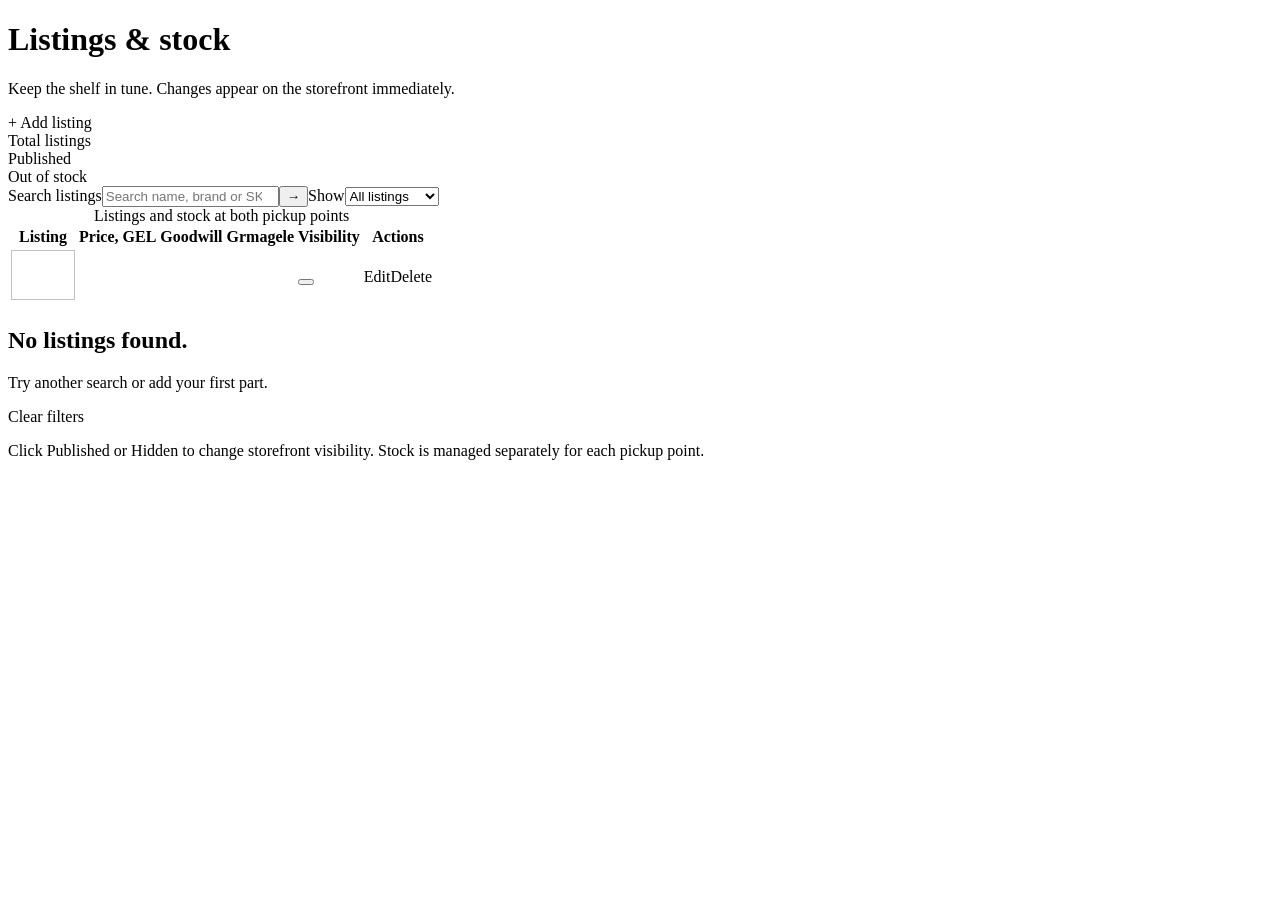
<file: src/main/resources/templates/admin/index.html>
<!doctype html>
<html lang="en" xmlns:th="http://www.thymeleaf.org">
  <head th:replace="~{fragments :: head('Manage listings')}"></head>
  <body class="admin-body">
    <div class="admin-shell">
      <aside th:replace="~{fragments :: adminNav}"></aside>
      <main id="main" class="admin-main">
        <div class="admin-title">
          <div>
            <h1>Listings &amp; stock</h1>
            <p>
              Keep the shelf in tune. Changes appear on the storefront
              immediately.
            </p>
          </div>
          <a class="button" th:href="@{/admin/listings/new}">+ Add listing</a>
        </div>
        <div th:replace="~{fragments :: flash}"></div>
        <div class="admin-stats">
          <div>
            <span>Total listings</span><strong th:text="${total}"></strong>
          </div>
          <div>
            <span>Published</span><strong th:text="${visibleCount}"></strong>
          </div>
          <div>
            <span>Out of stock</span><strong th:text="${soldOutCount}"></strong>
          </div>
        </div>
        <form th:action="@{/admin}" method="get" class="admin-toolbar">
          <label class="search-field"
            ><span class="sr-only">Search listings</span
            ><input
              type="search"
              name="q"
              th:value="${q}"
              placeholder="Search name, brand or SKU"
            /><button type="submit" aria-label="Search">→</button></label
          ><label class="sort-field"
            >Show<select name="state" data-auto-submit>
              <option value="all" th:selected="${state == 'all'}">
                All listings
              </option>
              <option value="published" th:selected="${state == 'published'}">
                Published
              </option>
              <option value="hidden" th:selected="${state == 'hidden'}">
                Hidden
              </option>
              <option
                value="out-of-stock"
                th:selected="${state == 'out-of-stock'}"
              >
                Out of stock
              </option>
            </select></label
          ><span th:text="${products.size()} + ' listings'"></span
          ><noscript><button type="submit">Filter</button></noscript>
        </form>
        <div class="table-scroll admin-table-wrap">
          <table class="admin-table">
            <caption class="sr-only">
              Listings and stock at both pickup points
            </caption>
            <thead>
              <tr>
                <th>Listing</th>
                <th class="num">Price, GEL</th>
                <th class="num">Goodwill</th>
                <th class="num">Grmagele</th>
                <th>Visibility</th>
                <th><span class="sr-only">Actions</span></th>
              </tr>
            </thead>
            <tbody>
              <tr th:each="product : ${products}">
                <td>
                  <div class="table-product">
                    <img
                      th:src="${product.imagePath}"
                      th:alt="${product.title}"
                      width="64"
                      height="50"
                      loading="lazy"
                    />
                    <div>
                      <a
                        th:href="@{/admin/listings/{id}/edit(id=${product.id})}"
                        th:text="${product.title}"
                      ></a
                      ><span
                        th:text="${product.sku} + ' · ' + ${product.fitmentSummary()}"
                      ></span>
                    </div>
                  </div>
                </td>
                <td
                  class="num"
                  th:text="${#numbers.formatDecimal(product.price(),1,'COMMA',2,'POINT')}"
                ></td>
                <td class="num" th:text="${product.stockGoodwill}"></td>
                <td class="num" th:text="${product.stockGrmagele}"></td>
                <td>
                  <form
                    th:action="@{/admin/listings/{id}/visibility(id=${product.id})}"
                    method="post"
                  >
                    <button
                      type="submit"
                      class="visibility-button"
                      th:classappend="${!product.published} ? 'hidden-state'"
                      th:text="${product.published ? 'Published' : 'Hidden'}"
                      th:attr="aria-label=${(product.published ? 'Hide ' : 'Publish ') + product.title}"
                    ></button>
                  </form>
                </td>
                <td class="row-actions">
                  <a th:href="@{/admin/listings/{id}/edit(id=${product.id})}"
                    >Edit</a
                  ><a
                    class="delete-link"
                    th:href="@{/admin/listings/{id}/delete(id=${product.id})}"
                    th:attr="aria-label=${'Delete ' + product.title}"
                    >Delete</a
                  >
                </td>
              </tr>
            </tbody>
          </table>
          <div class="empty-state" th:if="${products.isEmpty()}">
            <h2>No listings found.</h2>
            <p>Try another search or add your first part.</p>
            <a class="text-link" th:href="@{/admin}">Clear filters</a>
          </div>
        </div>
        <p class="small-note">
          Click Published or Hidden to change storefront visibility. Stock is
          managed separately for each pickup point.
        </p>
      </main>
    </div>
  </body>
</html>
</file>
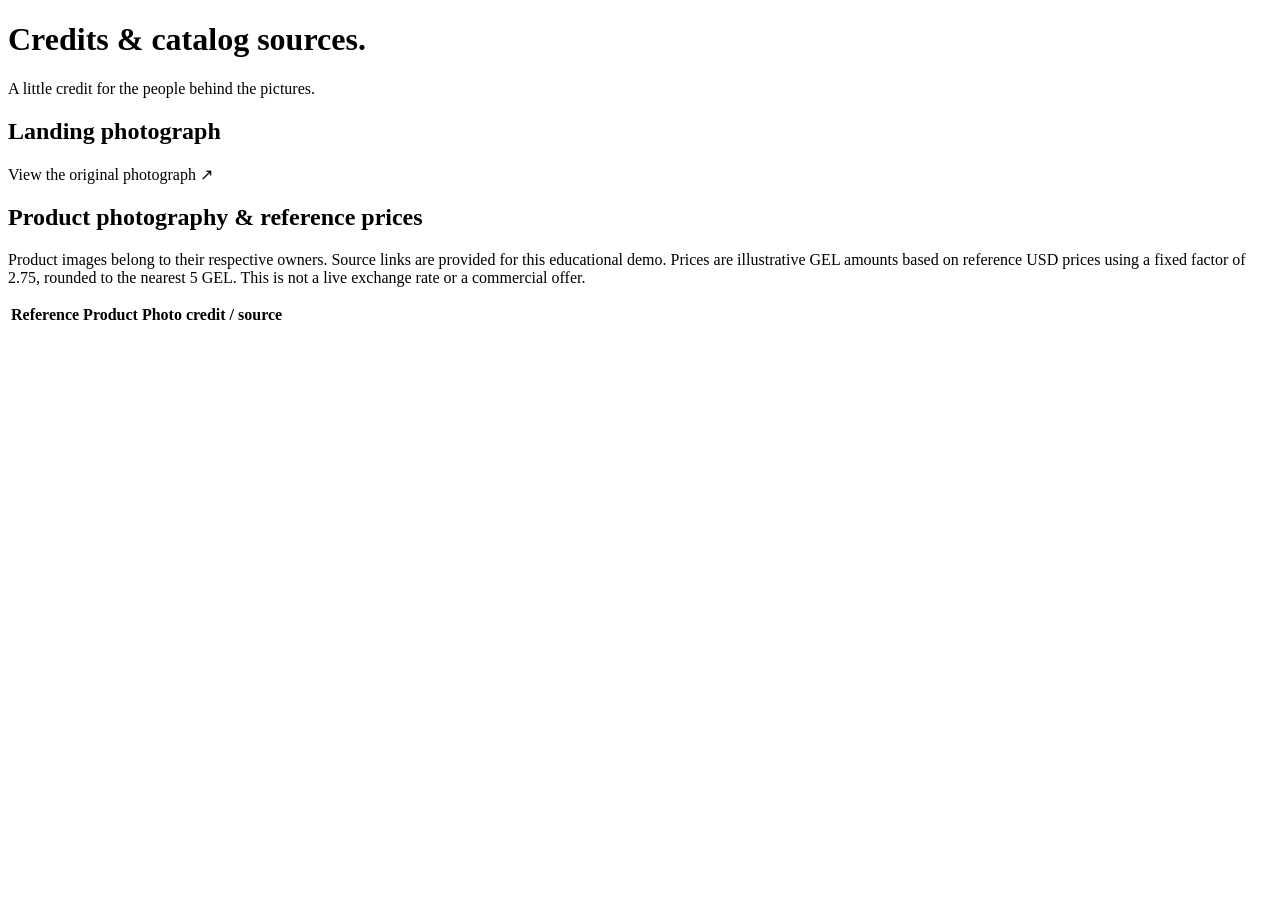
<file: src/main/resources/templates/credits.html>
<!doctype html>
<html lang="en" xmlns:th="http://www.thymeleaf.org">
  <head th:replace="~{fragments :: head('Photo credits & sources')}"></head>
  <body>
    <header th:replace="~{fragments :: header}"></header>
    <main id="main" class="container credits-page">
      <div class="page-heading">
        <h1>Credits &amp; catalog sources.</h1>
        <p>A little credit for the people behind the pictures.</p>
      </div>
      <h2>Landing photograph</h2>
      <p th:text="${heroCredit}"></p>
      <a
        class="text-link"
        th:if="${heroSource != ''}"
        th:href="${heroSource}"
        target="_blank"
        rel="noopener noreferrer"
        >View the original photograph ↗</a
      >
      <h2>Product photography &amp; reference prices</h2>
      <p>
        Product images belong to their respective owners. Source links are
        provided for this educational demo. Prices are illustrative GEL amounts
        based on reference USD prices using a fixed factor of 2.75, rounded to
        the nearest 5 GEL. This is not a live exchange rate or a commercial
        offer.
      </p>
      <div class="table-scroll">
        <table>
          <thead>
            <tr>
              <th>Reference</th>
              <th>Product</th>
              <th>Photo credit / source</th>
            </tr>
          </thead>
          <tbody>
            <tr th:each="product : ${products}">
              <td th:text="${product.sku}"></td>
              <td th:text="${product.title}"></td>
              <td>
                <a
                  th:if="${product.sourceUrl != ''}"
                  th:href="${product.sourceUrl}"
                  th:text="${product.imageCredit != '' ? product.imageCredit : 'Original source'}"
                  target="_blank"
                  rel="noopener noreferrer"
                ></a
                ><span
                  th:if="${product.sourceUrl == ''}"
                  th:text="${product.imageCredit}"
                ></span>
              </td>
            </tr>
          </tbody>
        </table>
      </div>
    </main>
    <footer th:replace="~{fragments :: footer}"></footer>
  </body>
</html>
</file>
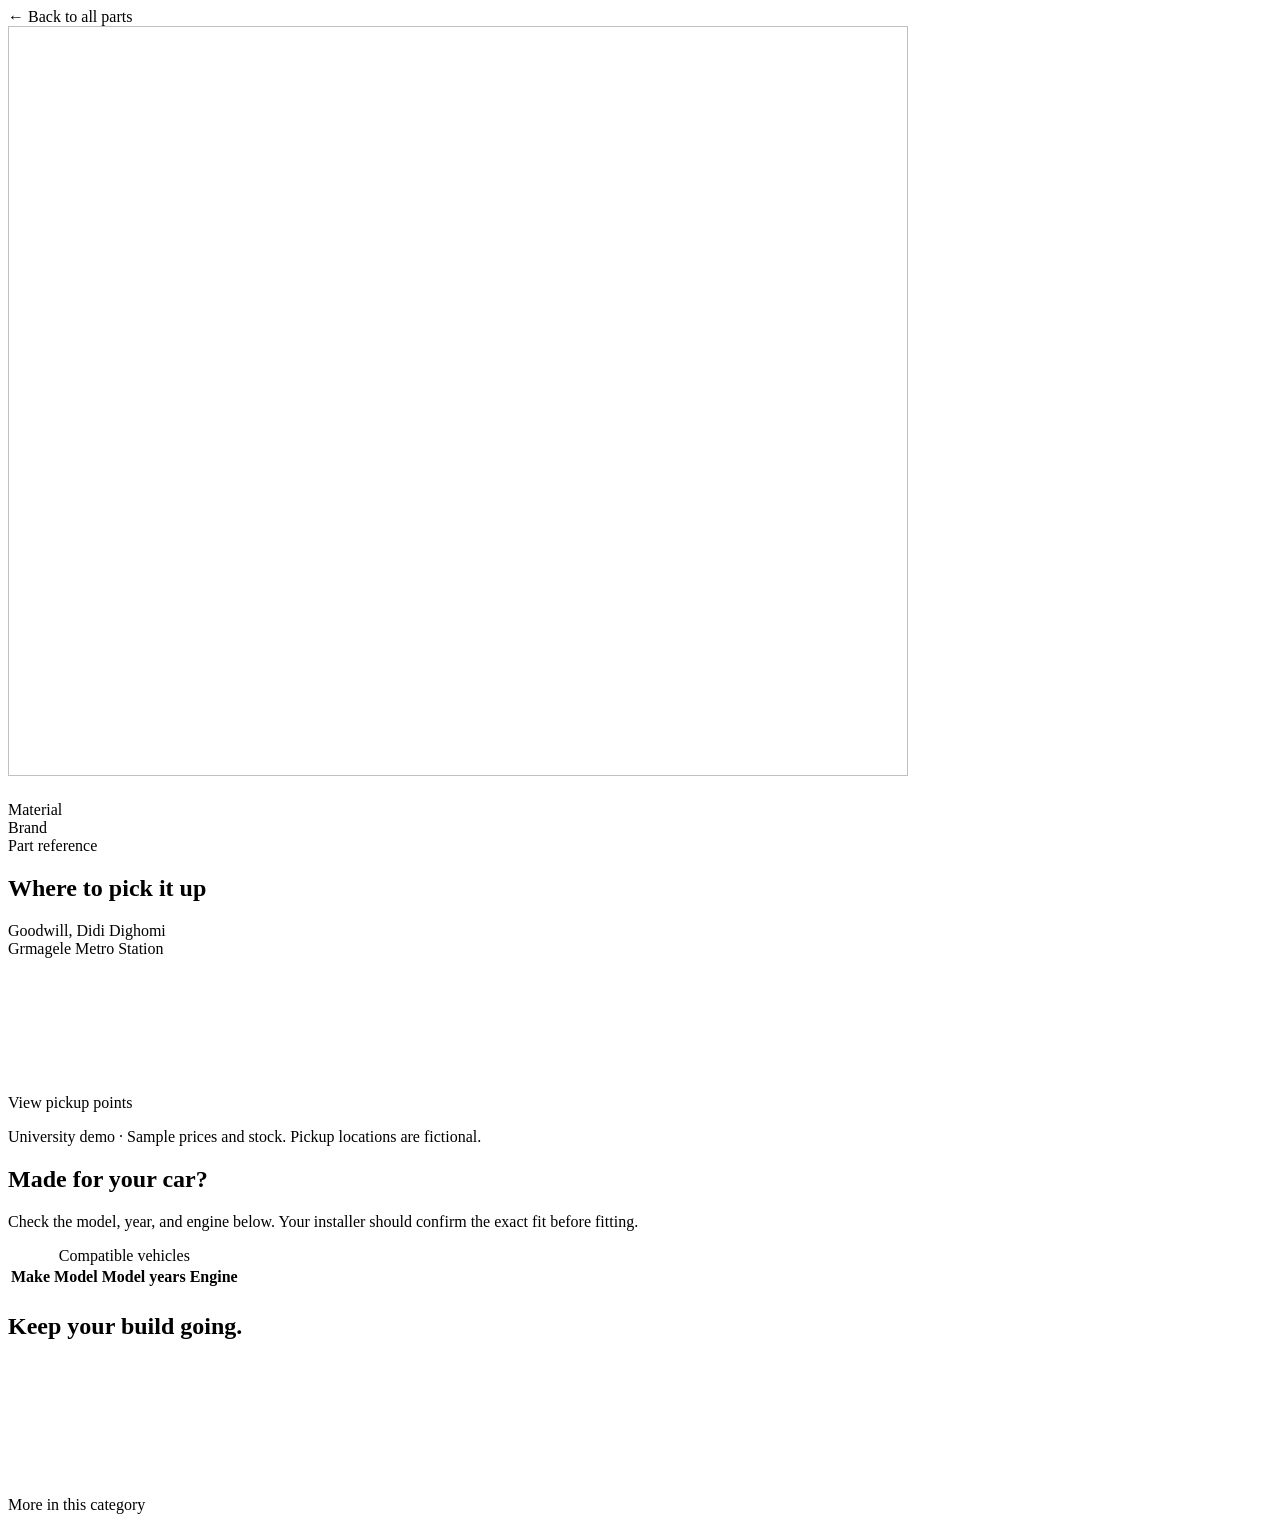
<file: src/main/resources/templates/detail.html>
<!doctype html>
<html lang="en" xmlns:th="http://www.thymeleaf.org">
  <head th:replace="~{fragments :: head(${product.title})}"></head>
  <body>
    <header th:replace="~{fragments :: header}"></header>
    <main id="main" class="container detail-page">
      <a class="back-link" th:href="@{/listings}">← Back to all parts</a>
      <div class="detail-grid">
        <div class="detail-image">
          <img
            th:src="${product.imagePath}"
            th:alt="${product.title}"
            width="900"
            height="750"
          />
        </div>
        <div class="detail-copy">
          <p
            class="detail-category"
            th:text="${product.brand} + ' / ' + ${product.category}"
          ></p>
          <h1 th:text="${product.title}"></h1>
          <div class="detail-price">
            <strong th:text="${product.formattedPrice()}"></strong
            ><span
              class="availability"
              th:classappend="${!product.available()} ? 'unavailable'"
              th:text="${product.available() ? 'In stock' : 'Out of stock'}"
            ></span>
          </div>
          <p class="description" th:text="${product.description}"></p>
          <dl class="spec-list">
            <div>
              <dt>Material</dt>
              <dd th:text="${product.material}"></dd>
            </div>
            <div>
              <dt>Brand</dt>
              <dd th:text="${product.brand}"></dd>
            </div>
            <div>
              <dt>Part reference</dt>
              <dd th:text="${product.sku}"></dd>
            </div>
          </dl>
          <section class="stock-panel">
            <h2>Where to pick it up</h2>
            <div>
              <span>Goodwill, Didi Dighomi</span
              ><span
                class="stock-count"
                th:classappend="${product.stockGoodwill == 0} ? 'zero'"
                th:text="${product.stockGoodwill > 0 ? product.stockGoodwill + ' available' : 'Out of stock'}"
              ></span>
            </div>
            <div>
              <span>Grmagele Metro Station</span
              ><span
                class="stock-count"
                th:classappend="${product.stockGrmagele == 0} ? 'zero'"
                th:text="${product.stockGrmagele > 0 ? product.stockGrmagele + ' available' : 'Out of stock'}"
              ></span>
            </div>
            <a class="button" th:href="@{/locations}"
              >View pickup points <svg class="icon"><use href="#pin" /></svg
            ></a>
          </section>
          <p class="small-note">
            University demo · Sample prices and stock. Pickup locations are
            fictional.
          </p>
        </div>
      </div>
      <section class="compatibility-section">
        <div>
          <h2>Made for your car?</h2>
          <p>
            Check the model, year, and engine below. Your installer should
            confirm the exact fit before fitting.
          </p>
        </div>
        <div class="table-scroll">
          <table>
            <caption class="sr-only">
              Compatible vehicles
            </caption>
            <thead>
              <tr>
                <th>Make</th>
                <th>Model</th>
                <th>Model years</th>
                <th>Engine</th>
              </tr>
            </thead>
            <tbody>
              <tr th:each="fit : ${product.fitments}">
                <td th:text="${fit.make}"></td>
                <td th:text="${fit.model}"></td>
                <td th:text="${fit.years()}"></td>
                <td th:text="${fit.engine}"></td>
              </tr>
            </tbody>
          </table>
        </div>
      </section>
      <section th:if="${!related.isEmpty()}" class="related-section">
        <div class="section-heading">
          <h2>Keep your build going.</h2>
          <a
            class="text-link"
            th:href="@{/listings(category=${product.category})}"
            >More in this category <svg class="icon"><use href="#arrow" /></svg
          ></a>
        </div>
        <div class="product-grid related-grid">
          <th:block th:each="part : ${related}"
            ><article
              th:replace="~{fragments :: productCard(${part})}"
            ></article
          ></th:block>
        </div>
      </section>
    </main>
    <footer th:replace="~{fragments :: footer}"></footer>
  </body>
</html>
</file>
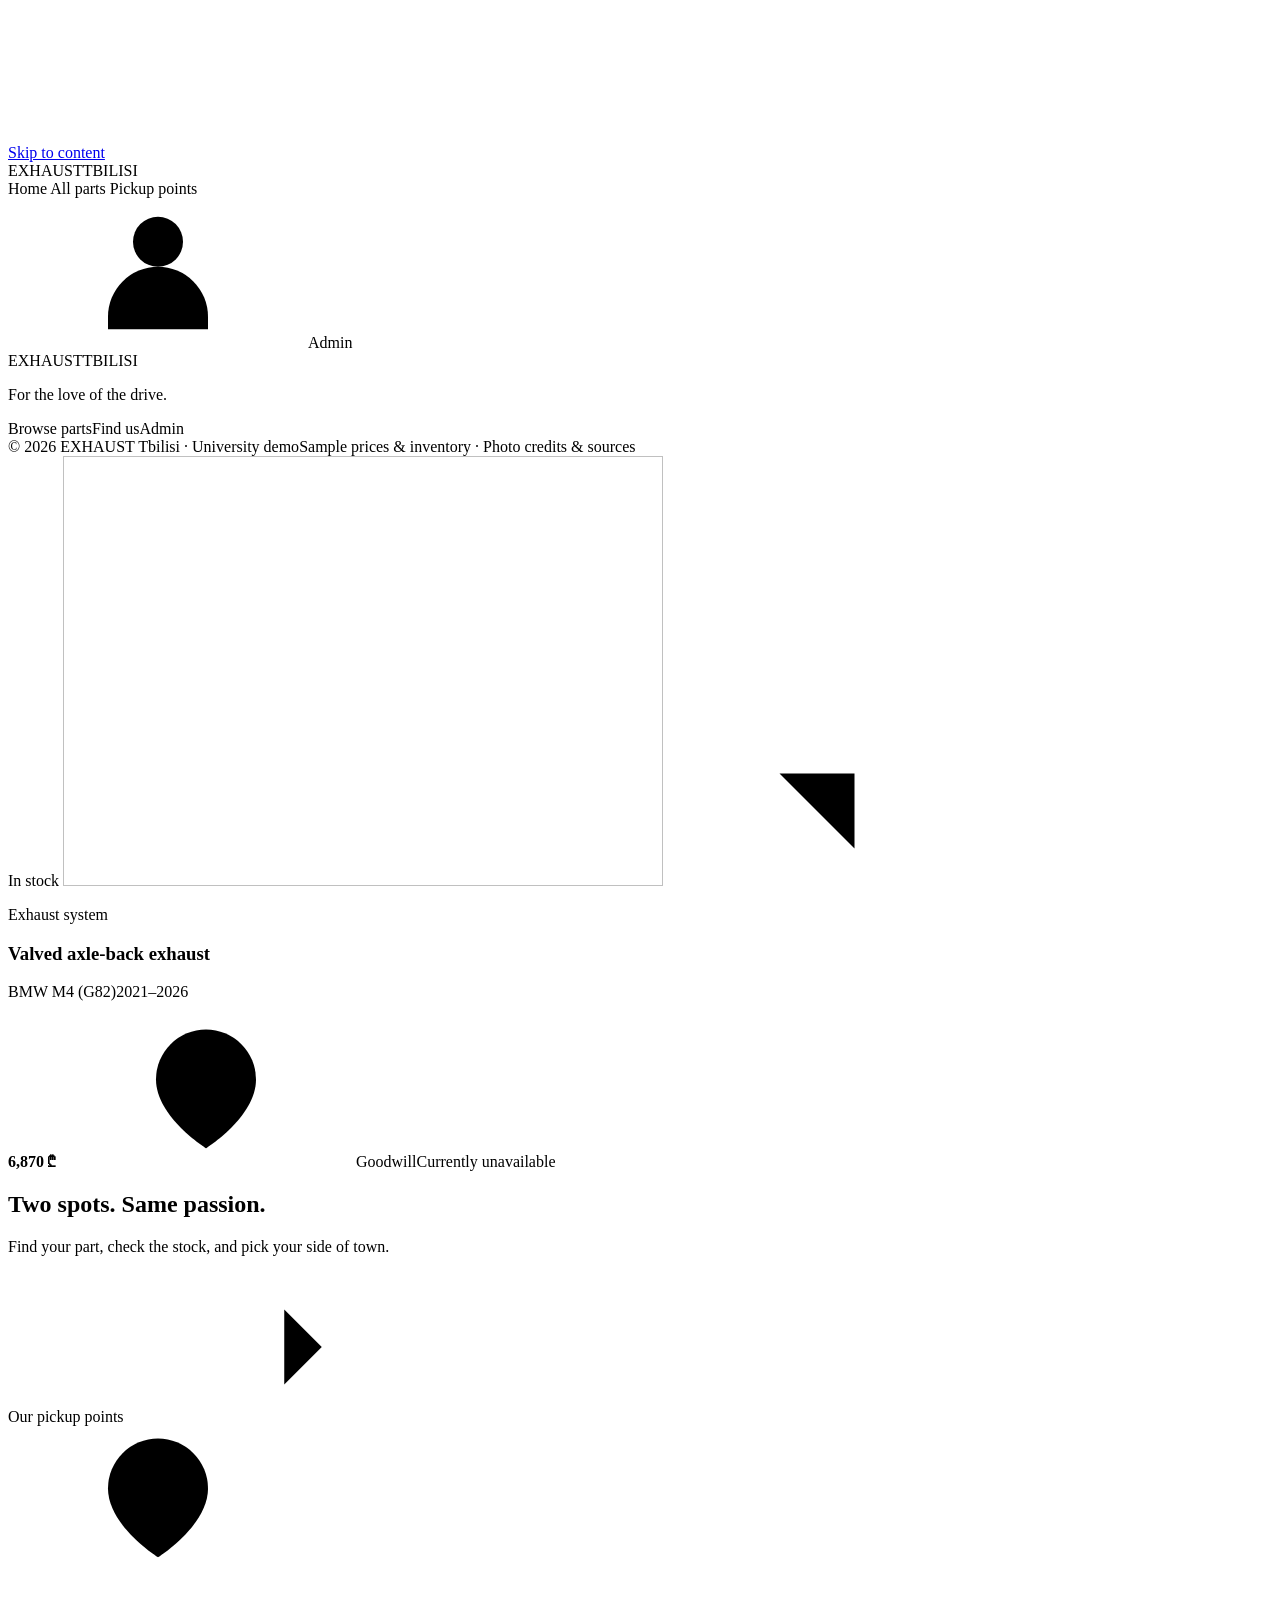
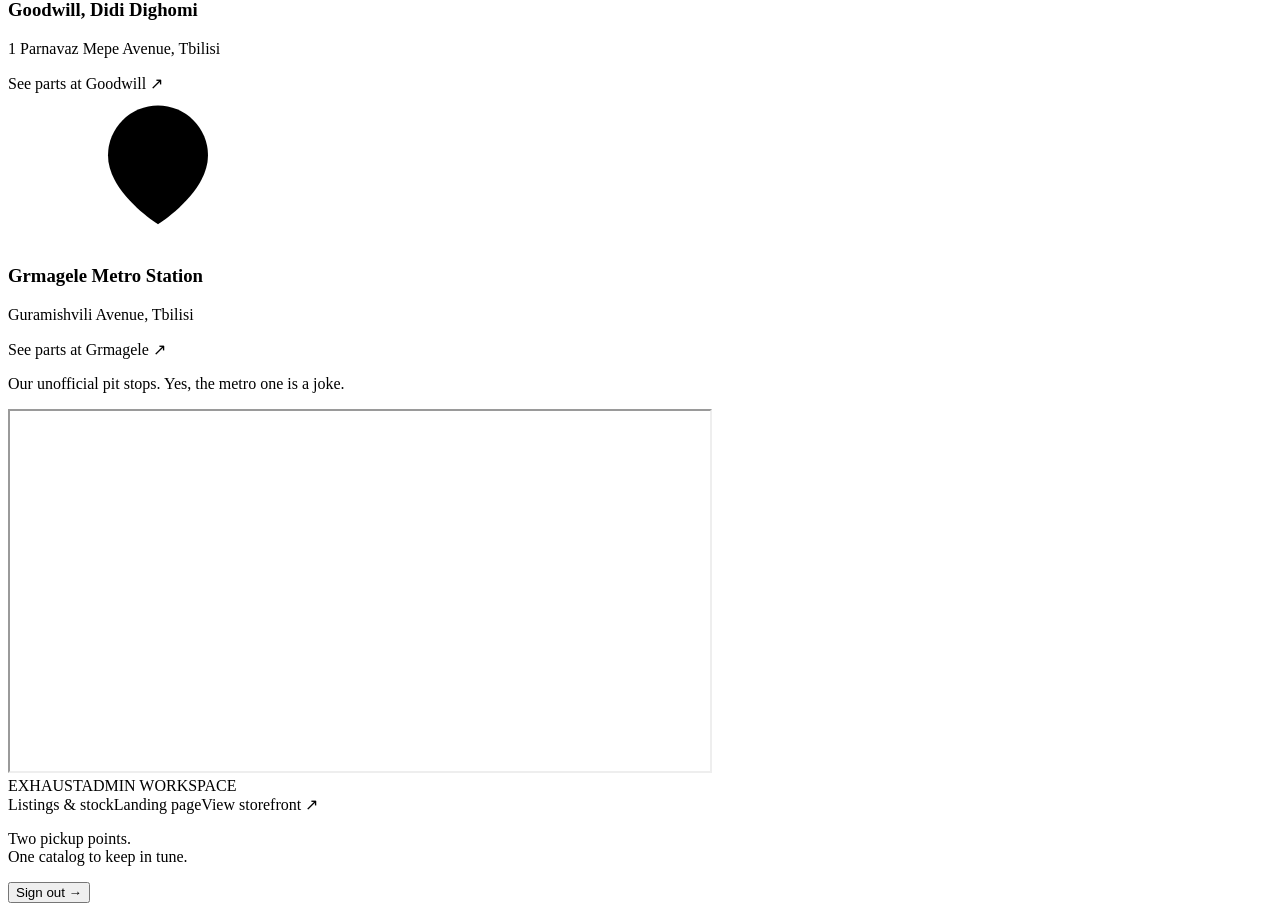
<file: src/main/resources/templates/fragments.html>
<!doctype html>
<html lang="en" xmlns:th="http://www.thymeleaf.org">
  <head th:fragment="head(title)">
    <meta charset="UTF-8" />
    <meta name="viewport" content="width=device-width, initial-scale=1" />
    <meta name="theme-color" content="#f4f4f1" />
    <meta
      name="description"
      content="Exhaust systems and performance parts in Tbilisi. Find the right part for your car and check stock at two pickup points."
    />
    <title th:text="${title} + ' — EXHAUST Tbilisi'">EXHAUST Tbilisi</title>
    <link rel="icon" type="image/svg+xml" th:href="@{/images/favicon.svg}" />
    <link rel="stylesheet" th:href="@{/css/store.css}" />
    <script th:src="@{/js/store.js}" defer></script>
  </head>
  <body>
    <header class="site-header" th:fragment="header">
      <a class="skip-link" href="#main">Skip to content</a>
      <svg
        class="svg-defs"
        xmlns="http://www.w3.org/2000/svg"
        aria-hidden="true"
      >
        <defs>
          <symbol id="arrow" viewBox="0 0 24 24">
            <path d="M4 12h15m-6-6 6 6-6 6" />
          </symbol>
          <symbol id="external" viewBox="0 0 24 24">
            <path d="M6 18 18 6M6 6h12v12" />
          </symbol>
          <symbol id="pin" viewBox="0 0 24 24">
            <path d="M20 10c0 6-8 11-8 11S4 16 4 10a8 8 0 1 1 16 0Z" />
            <circle cx="12" cy="10" r="2.5" />
          </symbol>
          <symbol id="search" viewBox="0 0 24 24">
            <circle cx="10.5" cy="10.5" r="6.5" />
            <path d="m16 16 5 5" />
          </symbol>
          <symbol id="user" viewBox="0 0 24 24">
            <circle cx="12" cy="7" r="4" />
            <path d="M4 21v-2a8 8 0 0 1 16 0v2" />
          </symbol>
          <symbol id="check" viewBox="0 0 24 24">
            <path d="m5 12 4 4L19 6" />
          </symbol>
        </defs>
      </svg>
      <div class="container header-inner">
        <a class="wordmark" th:href="@{/}" aria-label="Exhaust Tbilisi home"
          ><span class="brand-mark" aria-hidden="true"
            ><i></i><i></i><i></i></span
          ><span>EXHAUST<span class="brand-city">TBILISI</span></span></a
        >
        <nav aria-label="Main navigation">
          <a
            th:href="@{/}"
            th:classappend="${page == 'home'} ? 'active'"
            th:attr="aria-current=${page == 'home' ? 'page' : null}"
            >Home</a
          >
          <a
            th:href="@{/listings}"
            th:classappend="${page == 'listings'} ? 'active'"
            th:attr="aria-current=${page == 'listings' ? 'page' : null}"
            >All parts</a
          >
          <a
            th:href="@{/locations}"
            th:classappend="${page == 'locations'} ? 'active'"
            th:attr="aria-current=${page == 'locations' ? 'page' : null}"
            >Pickup points</a
          >
        </nav>
        <a class="admin-link" th:href="@{/admin}"
          ><svg class="icon"><use href="#user" /></svg><span>Admin</span></a
        >
      </div>
    </header>

    <footer class="site-footer" th:fragment="footer">
      <div class="container footer-top">
        <a class="wordmark" th:href="@{/}"
          ><span class="brand-mark" aria-hidden="true"
            ><i></i><i></i><i></i></span
          ><span>EXHAUST<span class="brand-city">TBILISI</span></span></a
        >
        <p>For the love of the drive.</p>
        <div>
          <a th:href="@{/listings}">Browse parts</a
          ><a th:href="@{/locations}">Find us</a
          ><a th:href="@{/admin}">Admin</a>
        </div>
      </div>
      <div class="container footer-bottom">
        <span>© 2026 EXHAUST Tbilisi · University demo</span
        ><span
          >Sample prices &amp; inventory ·
          <a th:href="@{/credits}">Photo credits &amp; sources</a></span
        >
      </div>
    </footer>

    <article class="product-card" th:fragment="productCard(product)">
      <a
        class="product-image"
        th:href="@{/listings/{id}(id=${product.id})}"
        th:attr="aria-label=${product.title}"
      >
        <span
          class="availability"
          th:classappend="${!product.available()} ? 'unavailable'"
          th:text="${product.available() ? 'In stock' : 'Out of stock'}"
          >In stock</span
        >
        <img
          th:src="${product.imagePath}"
          th:alt="${product.title}"
          width="600"
          height="430"
          loading="lazy"
        />
        <span class="image-arrow" aria-hidden="true"
          ><svg class="icon"><use href="#external" /></svg
        ></span>
      </a>
      <div class="product-copy">
        <p class="product-category" th:text="${product.category}">
          Exhaust system
        </p>
        <h3>
          <a
            th:href="@{/listings/{id}(id=${product.id})}"
            th:text="${product.title}"
            >Valved axle-back exhaust</a
          >
        </h3>
        <p class="fitment-line">
          <span th:text="${product.fitmentSummary()}">BMW M4 (G82)</span
          ><span th:text="${product.yearSummary()}">2021–2026</span>
        </p>
        <div class="product-bottom">
          <strong class="price" th:text="${product.formattedPrice()}"
            >6,870 ₾</strong
          ><span class="stock-locations" th:if="${product.available()}"
            ><svg class="icon"><use href="#pin" /></svg
            ><span
              th:text="${product.stockGoodwill > 0 && product.stockGrmagele > 0 ? 'Both locations' : product.stockGoodwill > 0 ? 'Goodwill' : 'Grmagele'}"
              >Goodwill</span
            ></span
          ><span class="stock-locations" th:unless="${product.available()}"
            >Currently unavailable</span
          >
        </div>
      </div>
    </article>

    <section class="pickup-section" th:fragment="pickup">
      <div class="container">
        <div class="section-heading">
          <div>
            <h2>Two spots. Same passion.</h2>
            <p>Find your part, check the stock, and pick your side of town.</p>
          </div>
          <a class="text-link" th:href="@{/locations}"
            >Our pickup points <svg class="icon"><use href="#arrow" /></svg
          ></a>
        </div>
        <div class="pickup-grid">
          <div class="pickup-copy">
            <div class="location-entry">
              <svg class="icon"><use href="#pin" /></svg>
              <div>
                <h3>Goodwill, Didi Dighomi</h3>
                <p>1 Parnavaz Mepe Avenue, Tbilisi</p>
                <a th:href="@{/listings(storage='goodwill')}"
                  >See parts at Goodwill <span aria-hidden="true">↗</span></a
                >
              </div>
            </div>
            <div class="location-entry">
              <svg class="icon"><use href="#pin" /></svg>
              <div>
                <h3>Grmagele Metro Station</h3>
                <p>Guramishvili Avenue, Tbilisi</p>
                <a th:href="@{/listings(storage='grmagele')}"
                  >See parts at Grmagele <span aria-hidden="true">↗</span></a
                >
              </div>
            </div>
            <p class="small-note">
              Our unofficial pit stops. Yes, the metro one is a joke.
            </p>
          </div>
          <iframe
            class="map"
            title="Google Maps: Goodwill Didi Dighomi pickup point"
            src="https://maps.google.com/maps?q=Goodwill%20Didi%20Dighomi%201%20Parnavaz%20Mepe%20Tbilisi&amp;z=14&amp;output=embed"
            width="700"
            height="360"
            loading="lazy"
            referrerpolicy="no-referrer-when-downgrade"
            allowfullscreen
          ></iframe>
        </div>
      </div>
    </section>

    <aside class="admin-sidebar" th:fragment="adminNav">
      <a class="wordmark" th:href="@{/}"
        ><span class="brand-mark" aria-hidden="true"><i></i><i></i><i></i></span
        ><span>EXHAUST<span class="brand-city">ADMIN WORKSPACE</span></span></a
      >
      <nav aria-label="Admin navigation">
        <a
          th:href="@{/admin}"
          th:classappend="${adminPage == 'listings'} ? 'selected'"
          >Listings &amp; stock</a
        ><a
          th:href="@{/admin/landing}"
          th:classappend="${adminPage == 'landing'} ? 'selected'"
          >Landing page</a
        ><a th:href="@{/}"
          >View storefront <span aria-hidden="true">↗</span></a
        >
      </nav>
      <div class="admin-sidebar-bottom">
        <p>Two pickup points.<br />One catalog to keep in tune.</p>
        <form th:action="@{/logout}" method="post">
          <button class="text-button" type="submit">Sign out →</button>
        </form>
      </div>
    </aside>
    <div th:fragment="flash">
      <p
        class="notice success"
        role="status"
        th:if="${success}"
        th:text="${success}"
      ></p>
      <p
        class="notice error"
        role="alert"
        th:if="${error}"
        th:text="${error}"
      ></p>
    </div>
  </body>
</html>
</file>
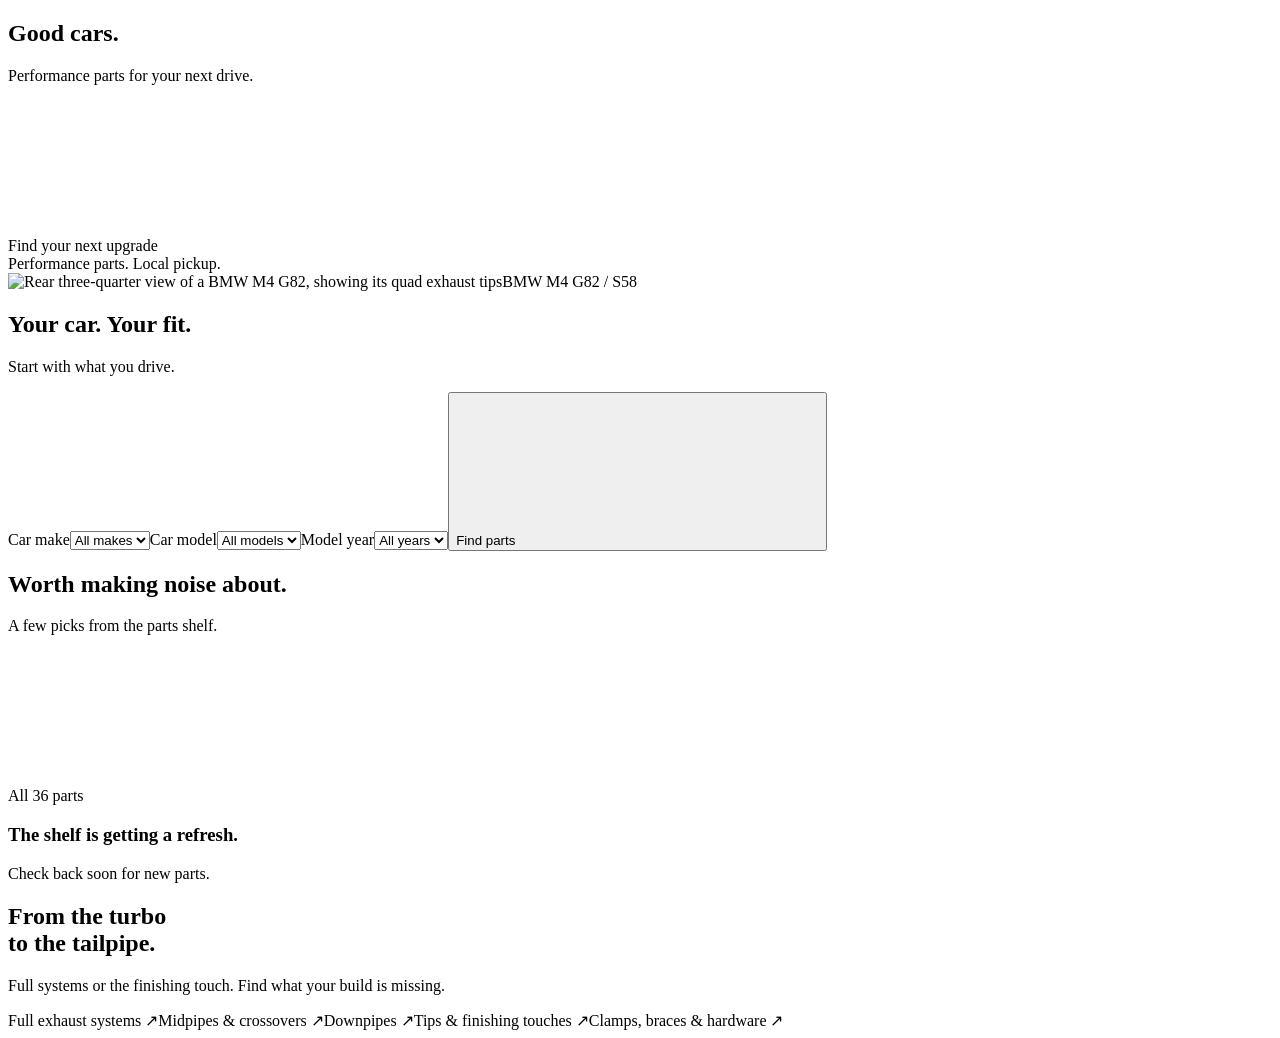
<file: src/main/resources/templates/home.html>
<!doctype html>
<html lang="en" xmlns:th="http://www.thymeleaf.org">
  <head
    th:replace="~{fragments :: head('Performance exhausts & parts')}"
  ></head>
  <body>
    <header th:replace="~{fragments :: header}"></header>
    <main id="main">
      <section class="hero">
        <div class="hero-copy">
          <h1>
            <span th:each="line : ${heroLines}" th:text="${line}"
              >Good cars.</span
            >
          </h1>
          <p th:text="${heroDescription}">
            Performance parts for your next drive.
          </p>
          <a class="button button-accent" th:href="@{/listings}"
            >Find your next upgrade <svg class="icon"><use href="#arrow" /></svg
          ></a>
          <div class="hero-note">
            <span class="small-dot"></span>Performance parts. Local pickup.
          </div>
        </div>
        <div class="hero-photo">
          <img
            th:src="${heroImage}"
            alt="Rear three-quarter view of a BMW M4 G82, showing its quad exhaust tips"
            width="1600"
            height="1000"
            fetchpriority="high"
          /><span class="photo-caption">BMW M4 <span>G82 / S58</span></span>
        </div>
      </section>
      <section
        class="vehicle-finder container"
        aria-label="Find parts for your car"
      >
        <div>
          <h2>Your car. Your fit.</h2>
          <p>Start with what you drive.</p>
        </div>
        <form
          th:action="@{/listings}"
          method="get"
          class="finder-form"
          data-vehicle-form
        >
          <label
            >Car make<select name="make" data-make>
              <option value="">All makes</option>
              <option
                th:each="entry : ${vehicles}"
                th:value="${entry.key}"
                th:text="${entry.key}"
              ></option></select></label
          ><label
            >Car model<select name="model" data-model>
              <option value="">All models</option>
              <optgroup th:each="entry : ${vehicles}" th:label="${entry.key}">
                <option
                  th:each="model : ${entry.value}"
                  th:value="${model}"
                  th:text="${model}"
                  th:attr="data-make=${entry.key}"
                ></option>
              </optgroup></select></label
          ><label
            >Model year<select name="year">
              <option value="">All years</option>
              <option
                th:each="year : ${years}"
                th:value="${year}"
                th:text="${year}"
              ></option></select></label
          ><button class="button" type="submit">
            Find parts <svg class="icon"><use href="#search" /></svg>
          </button>
        </form>
      </section>
      <section class="featured-section container">
        <div class="section-heading">
          <div>
            <h2>Worth making noise about.</h2>
            <p>A few picks from the parts shelf.</p>
          </div>
          <a class="text-link" th:href="@{/listings}"
            >All <span th:text="${totalProducts}">36</span> parts
            <svg class="icon"><use href="#arrow" /></svg
          ></a>
        </div>
        <div class="product-grid featured-grid">
          <th:block th:each="product : ${featured}"
            ><article
              th:replace="~{fragments :: productCard(${product})}"
            ></article
          ></th:block>
        </div>
        <div class="empty-state" th:if="${featured.isEmpty()}">
          <h3>The shelf is getting a refresh.</h3>
          <p>Check back soon for new parts.</p>
        </div>
      </section>
      <section class="parts-banner container">
        <div>
          <h2>From the turbo<br />to the tailpipe.</h2>
          <p>
            Full systems or the finishing touch. Find what your build is
            missing.
          </p>
        </div>
        <div class="category-links">
          <a th:href="@{/listings(category='Cat-back systems')}"
            >Full exhaust systems <span aria-hidden="true">↗</span></a
          ><a th:href="@{/listings(category='Midpipes')}"
            >Midpipes &amp; crossovers <span aria-hidden="true">↗</span></a
          ><a th:href="@{/listings(category='Downpipes')}"
            >Downpipes <span aria-hidden="true">↗</span></a
          ><a th:href="@{/listings(category='Exhaust tips')}"
            >Tips &amp; finishing touches <span aria-hidden="true">↗</span></a
          ><a th:href="@{/listings(category='Fitting hardware')}"
            >Clamps, braces &amp; hardware <span aria-hidden="true">↗</span></a
          >
        </div>
      </section>
      <section th:replace="~{fragments :: pickup}"></section>
    </main>
    <footer th:replace="~{fragments :: footer}"></footer>
  </body>
</html>
</file>
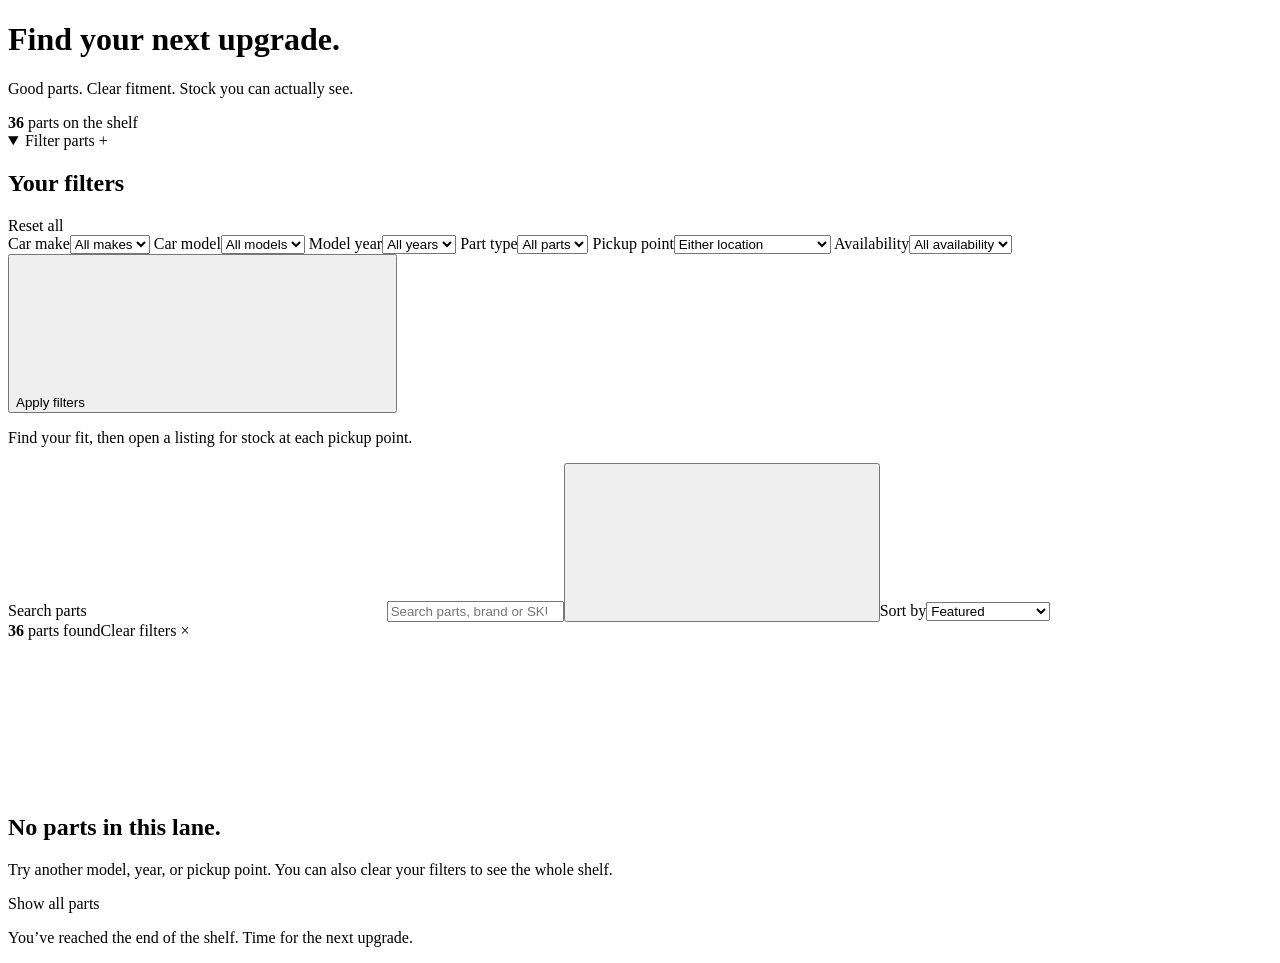
<file: src/main/resources/templates/listings.html>
<!doctype html>
<html lang="en" xmlns:th="http://www.thymeleaf.org">
  <head th:replace="~{fragments :: head('All exhaust parts')}"></head>
  <body>
    <header th:replace="~{fragments :: header}"></header>
    <main id="main" class="container catalog-page">
      <div class="catalog-heading">
        <div>
          <h1>Find your next upgrade.</h1>
          <p>Good parts. Clear fitment. Stock you can actually see.</p>
        </div>
        <span class="catalog-total"
          ><strong th:text="${totalProducts}">36</strong> parts on the
          shelf</span
        >
      </div>
      <form
        th:action="@{/listings}"
        method="get"
        class="catalog-layout"
        data-vehicle-form
      >
        <details class="filter-panel" open>
          <summary>Filter parts <span aria-hidden="true">+</span></summary>
          <div class="filter-content">
            <div class="filter-title">
              <h2>Your filters</h2>
              <a th:href="@{/listings}">Reset all</a>
            </div>
            <label
              >Car make<select name="make" data-make>
                <option value="">All makes</option>
                <option
                  th:each="entry : ${vehicles}"
                  th:value="${entry.key}"
                  th:text="${entry.key}"
                  th:selected="${filter.make == entry.key}"
                ></option></select
            ></label>
            <label
              >Car model<select name="model" data-model>
                <option value="">All models</option>
                <optgroup th:each="entry : ${vehicles}" th:label="${entry.key}">
                  <option
                    th:each="model : ${entry.value}"
                    th:value="${model}"
                    th:text="${model}"
                    th:selected="${filter.model == model}"
                    th:attr="data-make=${entry.key}"
                  ></option>
                </optgroup></select
            ></label>
            <label
              >Model year<select name="year">
                <option value="">All years</option>
                <option
                  th:each="year : ${years}"
                  th:value="${year}"
                  th:text="${year}"
                  th:selected="${filter.year == year}"
                ></option></select
            ></label>
            <label
              >Part type<select name="category">
                <option value="">All parts</option>
                <option
                  th:each="category : ${categories}"
                  th:value="${category}"
                  th:text="${category}"
                  th:selected="${filter.category == category}"
                ></option></select
            ></label>
            <label
              >Pickup point<select name="storage">
                <option value="">Either location</option>
                <option
                  value="goodwill"
                  th:selected="${filter.storage == 'goodwill'}"
                >
                  Goodwill, Didi Dighomi
                </option>
                <option
                  value="grmagele"
                  th:selected="${filter.storage == 'grmagele'}"
                >
                  Grmagele Metro
                </option>
              </select></label
            >
            <label
              >Availability<select name="availability">
                <option value="">All availability</option>
                <option
                  value="in-stock"
                  th:selected="${filter.availability == 'in-stock'}"
                >
                  In stock
                </option>
                <option
                  value="out-of-stock"
                  th:selected="${filter.availability == 'out-of-stock'}"
                >
                  Out of stock
                </option>
              </select></label
            >
            <button class="button" type="submit">
              Apply filters <svg class="icon"><use href="#arrow" /></svg>
            </button>
            <p class="filter-note">
              Find your fit, then open a listing for stock at each pickup point.
            </p>
          </div>
        </details>
        <div class="catalog-results">
          <div class="catalog-toolbar">
            <label class="search-field"
              ><span class="sr-only">Search parts</span
              ><svg class="icon"><use href="#search" /></svg
              ><input
                type="search"
                name="q"
                th:value="${filter.q}"
                placeholder="Search parts, brand or SKU" /><button
                type="submit"
                aria-label="Search parts"
              >
                <svg class="icon"><use href="#arrow" /></svg></button></label
            ><label class="sort-field"
              ><span>Sort by</span
              ><select name="sort" data-auto-submit>
                <option
                  value="featured"
                  th:selected="${filter.sort == '' || filter.sort == 'featured'}"
                >
                  Featured
                </option>
                <option value="newest" th:selected="${filter.sort == 'newest'}">
                  Newest
                </option>
                <option
                  value="price-low"
                  th:selected="${filter.sort == 'price-low'}"
                >
                  Price: low to high
                </option>
                <option
                  value="price-high"
                  th:selected="${filter.sort == 'price-high'}"
                >
                  Price: high to low
                </option>
                <option value="name" th:selected="${filter.sort == 'name'}">
                  Name: A–Z
                </option>
              </select></label
            >
          </div>
          <div class="results-count" aria-live="polite">
            <span
              ><strong th:text="${products.size()}">36</strong>
              <span th:text="${products.size() == 1 ? 'part' : 'parts'}"
                >parts</span
              >
              found<span
                th:if="${filter.make != ''}"
                th:text="' for ' + ${filter.make}"
              ></span></span
            ><a th:if="${filter.active()}" th:href="@{/listings}"
              >Clear filters ×</a
            >
          </div>
          <div class="product-grid catalog-grid">
            <th:block th:each="product : ${products}"
              ><article
                th:replace="~{fragments :: productCard(${product})}"
              ></article
            ></th:block>
          </div>
          <div class="empty-state" th:if="${products.isEmpty()}">
            <svg class="icon"><use href="#search" /></svg>
            <h2>No parts in this lane.</h2>
            <p>
              Try another model, year, or pickup point. You can also clear your
              filters to see the whole shelf.
            </p>
            <a class="button" th:href="@{/listings}">Show all parts</a>
          </div>
          <p class="catalog-end" th:unless="${products.isEmpty()}">
            You’ve reached the end of the shelf. Time for the next upgrade.
          </p>
        </div>
      </form>
    </main>
    <footer th:replace="~{fragments :: footer}"></footer>
  </body>
</html>
</file>
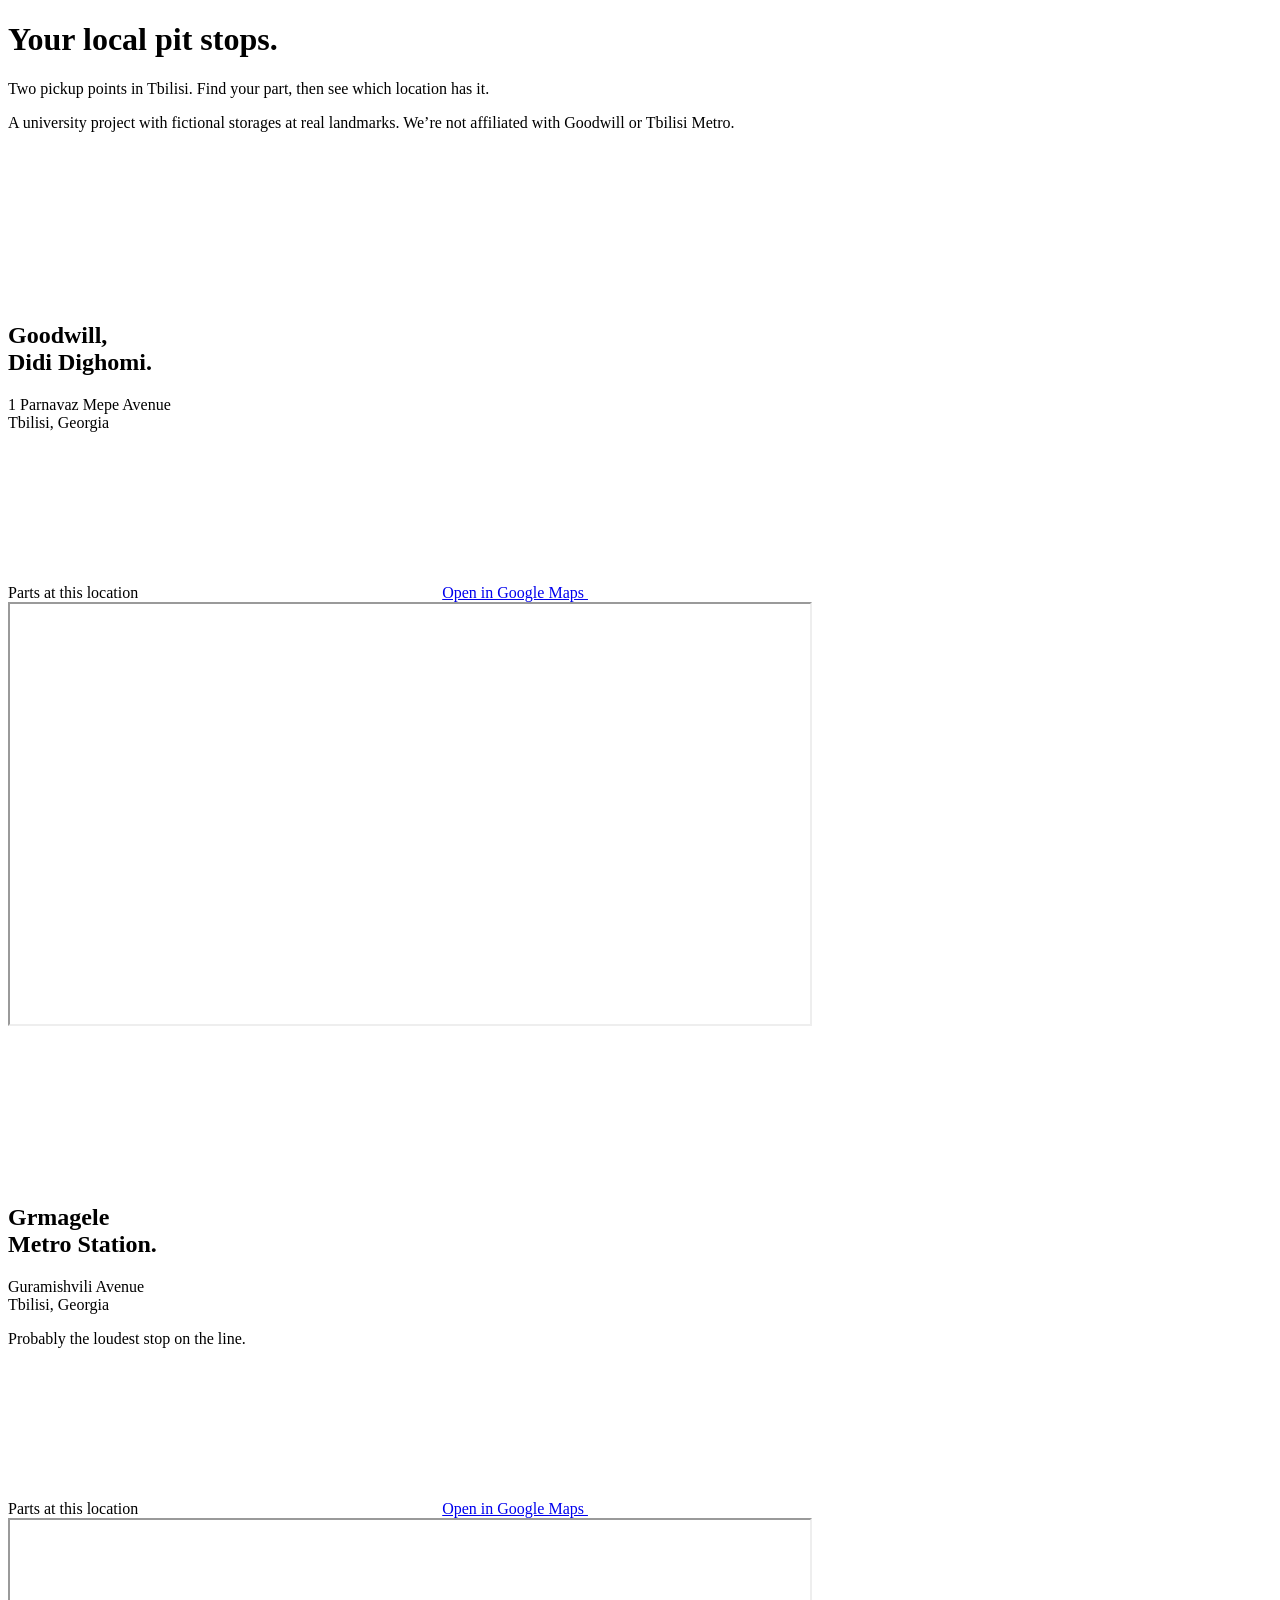
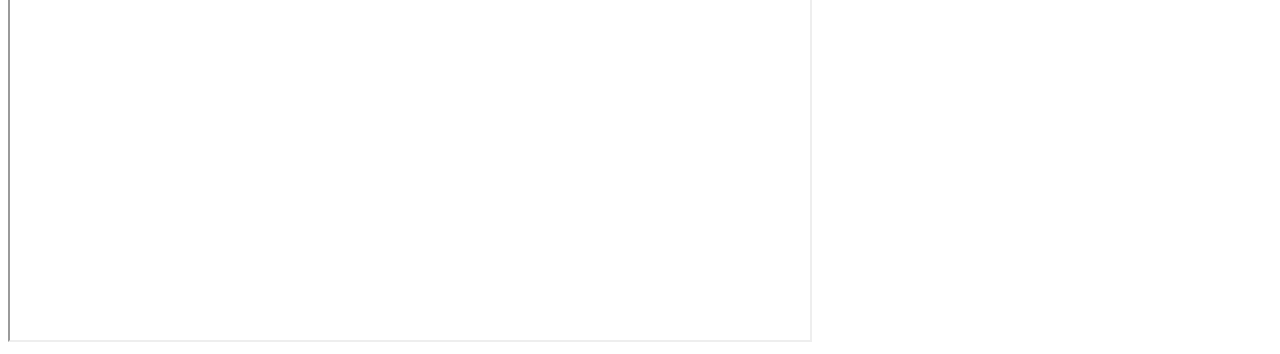
<file: src/main/resources/templates/locations.html>
<!doctype html>
<html lang="en" xmlns:th="http://www.thymeleaf.org">
  <head th:replace="~{fragments :: head('Pickup points')}"></head>
  <body>
    <header th:replace="~{fragments :: header}"></header>
    <main id="main" class="container locations-page">
      <div class="page-heading">
        <h1>Your local pit stops.</h1>
        <p>
          Two pickup points in Tbilisi. Find your part, then see which location
          has it.
        </p>
      </div>
      <p class="demo-note">
        A university project with fictional storages at real landmarks. We’re
        not affiliated with Goodwill or Tbilisi Metro.
      </p>
      <section class="location-card">
        <div>
          <svg class="location-pin icon"><use href="#pin" /></svg>
          <h2>Goodwill,<br />Didi Dighomi.</h2>
          <p>1 Parnavaz Mepe Avenue<br />Tbilisi, Georgia</p>
          <a class="button" th:href="@{/listings(storage='goodwill')}"
            >Parts at this location
            <svg class="icon"><use href="#arrow" /></svg></a
          ><a
            class="text-link"
            href="https://www.google.com/maps/search/?api=1&amp;query=Goodwill%20Didi%20Dighomi%201%20Parnavaz%20Mepe%20Tbilisi"
            target="_blank"
            rel="noopener noreferrer"
            >Open in Google Maps <svg class="icon"><use href="#external" /></svg
          ></a>
        </div>
        <iframe
          class="map"
          title="Google Maps: Goodwill Didi Dighomi"
          src="https://maps.google.com/maps?q=Goodwill%20Didi%20Dighomi%201%20Parnavaz%20Mepe%20Tbilisi&amp;z=16&amp;output=embed"
          loading="lazy"
          width="800"
          height="420"
          referrerpolicy="no-referrer-when-downgrade"
          allowfullscreen
        ></iframe>
      </section>
      <section class="location-card">
        <div>
          <svg class="location-pin icon"><use href="#pin" /></svg>
          <h2>Grmagele<br />Metro Station.</h2>
          <p>Guramishvili Avenue<br />Tbilisi, Georgia</p>
          <p class="location-joke">Probably the loudest stop on the line.</p>
          <a class="button" th:href="@{/listings(storage='grmagele')}"
            >Parts at this location
            <svg class="icon"><use href="#arrow" /></svg></a
          ><a
            class="text-link"
            href="https://www.google.com/maps/search/?api=1&amp;query=Grmagele%20Metro%20Station%20Tbilisi"
            target="_blank"
            rel="noopener noreferrer"
            >Open in Google Maps <svg class="icon"><use href="#external" /></svg
          ></a>
        </div>
        <iframe
          class="map"
          title="Google Maps: Grmagele Metro Station"
          src="https://maps.google.com/maps?q=Grmagele%20Metro%20Station%20Tbilisi&amp;z=16&amp;output=embed"
          loading="lazy"
          width="800"
          height="420"
          referrerpolicy="no-referrer-when-downgrade"
          allowfullscreen
        ></iframe>
      </section>
    </main>
    <footer th:replace="~{fragments :: footer}"></footer>
  </body>
</html>
</file>
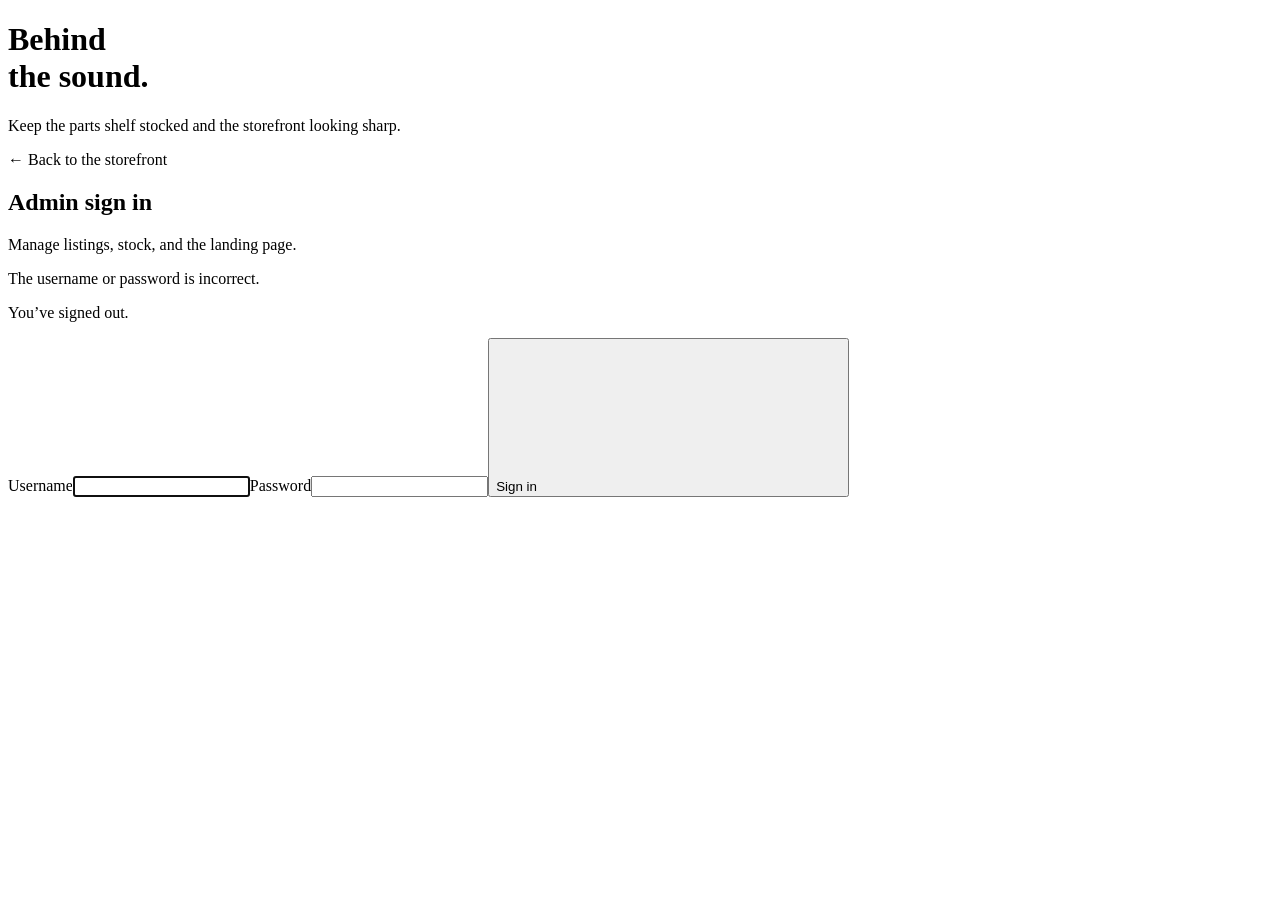
<file: src/main/resources/templates/login.html>
<!doctype html>
<html lang="en" xmlns:th="http://www.thymeleaf.org">
  <head th:replace="~{fragments :: head('Admin sign in')}"></head>
  <body>
    <header th:replace="~{fragments :: header}"></header>
    <main id="main" class="login-page container">
      <div class="login-intro">
        <h1>Behind<br />the sound.</h1>
        <p>Keep the parts shelf stocked and the storefront looking sharp.</p>
        <a class="text-link" th:href="@{/}">← Back to the storefront</a>
      </div>
      <section class="login-card">
        <h2>Admin sign in</h2>
        <p>Manage listings, stock, and the landing page.</p>
        <p class="notice error" role="alert" th:if="${param.error}">
          The username or password is incorrect.
        </p>
        <p class="notice success" role="status" th:if="${param.logout}">
          You’ve signed out.
        </p>
        <form th:action="@{/login}" method="post">
          <label
            >Username<input
              name="username"
              autocomplete="username"
              required
              autofocus /></label
          ><label
            >Password<input
              name="password"
              type="password"
              autocomplete="current-password"
              required /></label
          ><button class="button" type="submit">
            Sign in <svg class="icon"><use href="#arrow" /></svg>
          </button>
        </form>
      </section>
    </main>
    <footer th:replace="~{fragments :: footer}"></footer>
  </body>
</html>
</file>
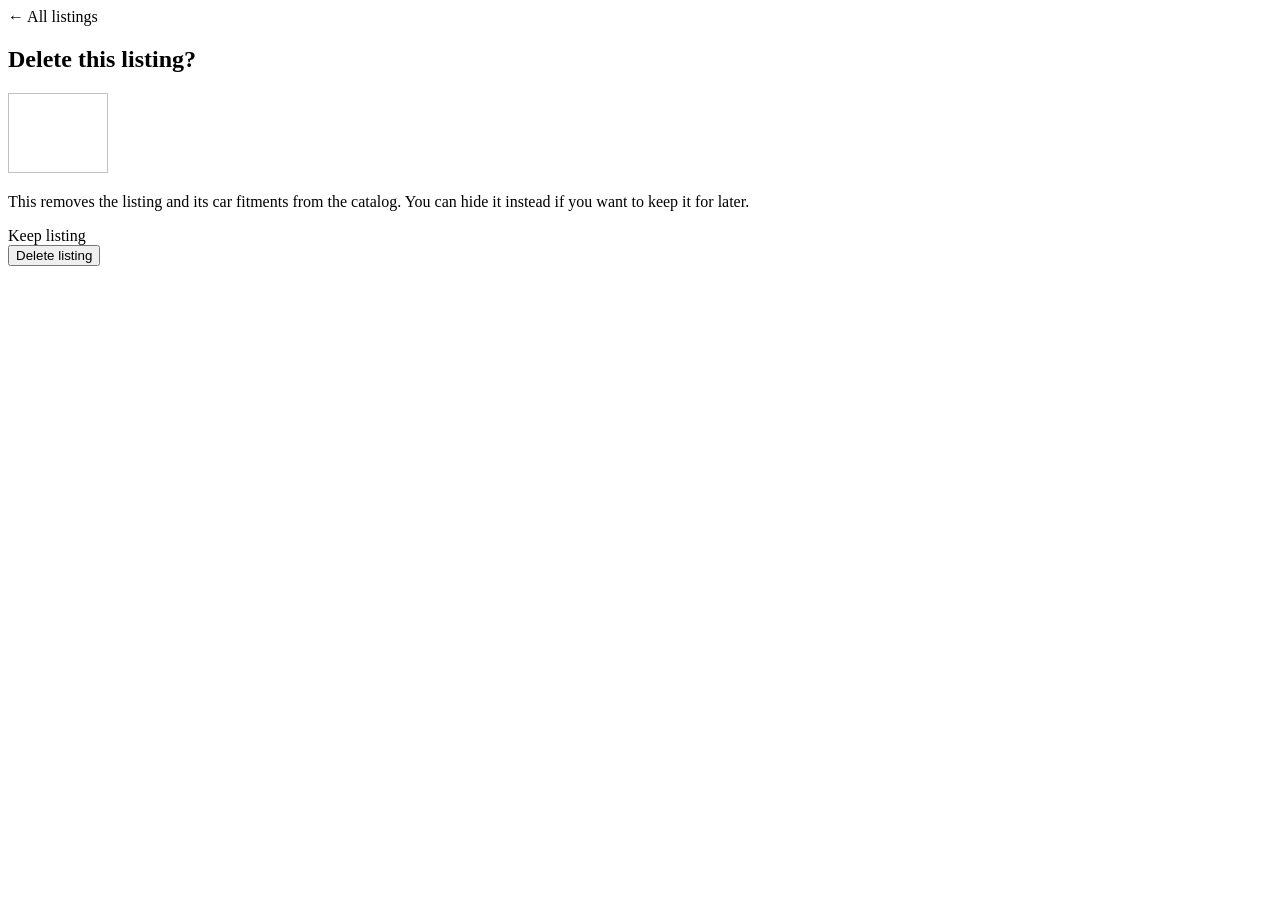
<file: src/main/resources/templates/admin/delete.html>
<!doctype html>
<html lang="en" xmlns:th="http://www.thymeleaf.org">
  <head th:replace="~{fragments :: head('Delete listing')}"></head>
  <body class="admin-body">
    <div class="admin-shell">
      <aside th:replace="~{fragments :: adminNav}"></aside>
      <main id="main" class="admin-main">
        <a class="back-link" th:href="@{/admin}">← All listings</a>
        <section class="delete-confirm">
          <h1>Delete this listing?</h1>
          <div class="table-product">
            <img
              th:src="${product.imagePath}"
              th:alt="${product.title}"
              width="100"
              height="80"
            />
            <div>
              <strong th:text="${product.title}"></strong
              ><span th:text="${product.sku}"></span>
            </div>
          </div>
          <p>
            This removes the listing and its car fitments from the catalog. You
            can hide it instead if you want to keep it for later.
          </p>
          <div class="form-actions">
            <a class="button button-outline" th:href="@{/admin}"
              >Keep listing</a
            >
            <form
              th:action="@{/admin/listings/{id}/delete(id=${product.id})}"
              method="post"
            >
              <button class="button button-danger" type="submit">
                Delete listing
              </button>
            </form>
          </div>
        </section>
      </main>
    </div>
  </body>
</html>
</file>
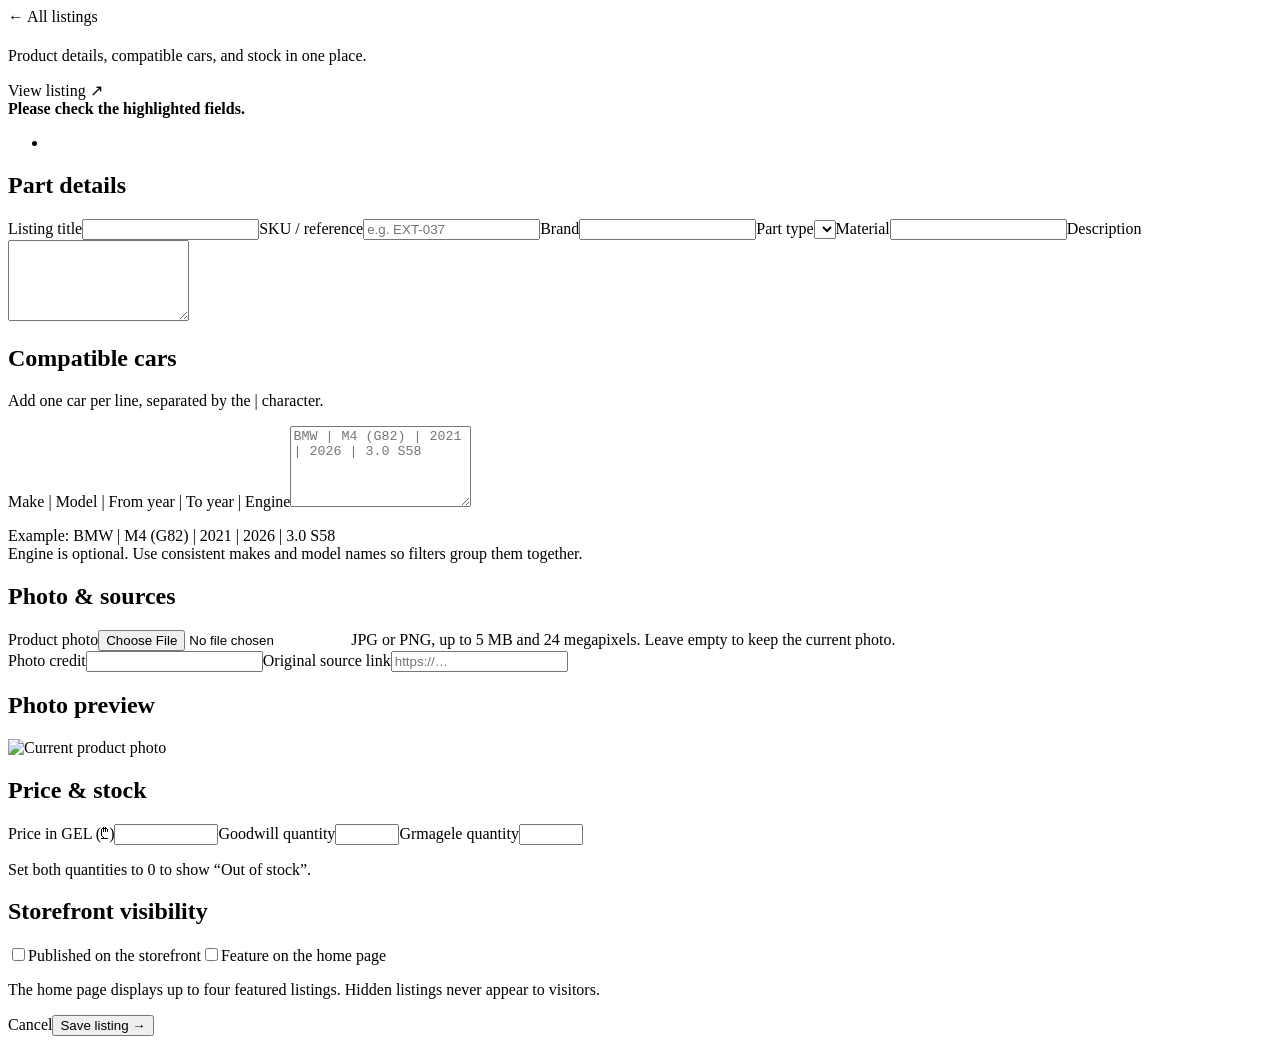
<file: src/main/resources/templates/admin/edit.html>
<!doctype html>
<html lang="en" xmlns:th="http://www.thymeleaf.org">
  <head
    th:replace="~{fragments :: head(${listingId == 0 ? 'Add listing' : 'Edit listing'})}"
  ></head>
  <body class="admin-body">
    <div class="admin-shell">
      <aside th:replace="~{fragments :: adminNav}"></aside>
      <main id="main" class="admin-main editor-main">
        <a class="back-link" th:href="@{/admin}">← All listings</a>
        <div class="admin-title">
          <div>
            <h1
              th:text="${listingId == 0 ? 'Add a listing' : 'Edit listing'}"
            ></h1>
            <p>Product details, compatible cars, and stock in one place.</p>
          </div>
          <a
            class="text-link"
            th:if="${listingId != 0}"
            th:href="@{/listings/{id}(id=${listingId})}"
            >View listing ↗</a
          >
        </div>
        <div th:replace="~{fragments :: flash}"></div>
        <form
          th:action="@{/admin/listings/save}"
          method="post"
          enctype="multipart/form-data"
          th:object="${form}"
          class="editor-form"
        >
          <input type="hidden" name="id" th:value="${listingId}" />
          <div
            class="notice error"
            role="alert"
            th:if="${#fields.hasAnyErrors()}"
          >
            <strong>Please check the highlighted fields.</strong>
            <ul>
              <li
                th:each="error : ${#fields.globalErrors()}"
                th:text="${error}"
              ></li>
            </ul>
          </div>
          <div class="editor-columns">
            <div>
              <section class="form-section">
                <h2>Part details</h2>
                <div class="form-grid">
                  <label class="span-two"
                    >Listing title<input
                      th:field="*{title}"
                      maxlength="100"
                      required /><span
                      class="field-error"
                      th:errors="*{title}"
                    ></span></label
                  ><label
                    >SKU / reference<input
                      th:field="*{sku}"
                      maxlength="40"
                      placeholder="e.g. EXT-037"
                      required /><span
                      class="field-error"
                      th:errors="*{sku}"
                    ></span></label
                  ><label
                    >Brand<input
                      th:field="*{brand}"
                      maxlength="60"
                      required /><span
                      class="field-error"
                      th:errors="*{brand}"
                    ></span></label
                  ><label
                    >Part type<select th:field="*{category}">
                      <option
                        th:each="category : ${adminCategories}"
                        th:value="${category}"
                        th:text="${category}"
                      ></option></select
                    ><span
                      class="field-error"
                      th:errors="*{category}"
                    ></span></label
                  ><label
                    >Material<input
                      th:field="*{material}"
                      maxlength="100"
                      required /><span
                      class="field-error"
                      th:errors="*{material}"
                    ></span></label
                  ><label class="span-two"
                    >Description<textarea
                      th:field="*{description}"
                      rows="5"
                      maxlength="3000"
                      required
                    ></textarea
                    ><span class="field-error" th:errors="*{description}"></span
                  ></label>
                </div>
              </section>
              <section class="form-section">
                <h2>Compatible cars</h2>
                <p>Add one car per line, separated by the | character.</p>
                <label
                  >Make | Model | From year | To year | Engine<textarea
                    th:field="*{compatibility}"
                    rows="5"
                    placeholder="BMW | M4 (G82) | 2021 | 2026 | 3.0 S58"
                    required
                  ></textarea
                  ><span class="field-error" th:errors="*{compatibility}"></span
                ></label>
                <p class="field-help">
                  Example: BMW | M4 (G82) | 2021 | 2026 | 3.0 S58<br />Engine is
                  optional. Use consistent makes and model names so filters
                  group them together.
                </p>
              </section>
              <section class="form-section">
                <h2>Photo &amp; sources</h2>
                <label
                  >Product photo<input
                    type="file"
                    name="image"
                    accept="image/jpeg,image/png"
                    data-image-input
                  /><span class="field-help"
                    >JPG or PNG, up to 5 MB and 24 megapixels. Leave empty to
                    keep the current photo.</span
                  ></label
                >
                <div class="form-grid">
                  <label
                    >Photo credit<input
                      th:field="*{imageCredit}"
                      maxlength="200" /><span
                      class="field-error"
                      th:errors="*{imageCredit}"
                    ></span></label
                  ><label
                    >Original source link<input
                      type="url"
                      th:field="*{sourceUrl}"
                      placeholder="https://…"
                      maxlength="1000" /><span
                      class="field-error"
                      th:errors="*{sourceUrl}"
                    ></span
                  ></label>
                </div>
              </section>
            </div>
            <div class="editor-side">
              <section class="form-section">
                <h2>Photo preview</h2>
                <img
                  class="admin-image-preview"
                  th:src="${currentImage}"
                  alt="Current product photo"
                  data-image-preview
                  width="500"
                  height="360"
                />
              </section>
              <section class="form-section">
                <h2>Price &amp; stock</h2>
                <label
                  >Price in GEL (₾)<input
                    th:field="*{price}"
                    type="number"
                    step="0.01"
                    min="0.01"
                    max="999999.99"
                    required /><span
                    class="field-error"
                    th:errors="*{price}"
                  ></span></label
                ><label
                  >Goodwill quantity<input
                    th:field="*{stockGoodwill}"
                    type="number"
                    min="0"
                    max="9999"
                    required /><span
                    class="field-error"
                    th:errors="*{stockGoodwill}"
                  ></span></label
                ><label
                  >Grmagele quantity<input
                    th:field="*{stockGrmagele}"
                    type="number"
                    min="0"
                    max="9999"
                    required /><span
                    class="field-error"
                    th:errors="*{stockGrmagele}"
                  ></span
                ></label>
                <p class="field-help">
                  Set both quantities to 0 to show “Out of stock”.
                </p>
              </section>
              <section class="form-section">
                <h2>Storefront visibility</h2>
                <label class="checkbox-label"
                  ><input type="checkbox" th:field="*{published}" />Published on
                  the storefront</label
                ><label class="checkbox-label"
                  ><input type="checkbox" th:field="*{featured}" />Feature on
                  the home page</label
                >
                <p class="field-help">
                  The home page displays up to four featured listings. Hidden
                  listings never appear to visitors.
                </p>
              </section>
            </div>
          </div>
          <div class="form-actions">
            <a class="button button-outline" th:href="@{/admin}">Cancel</a
            ><button class="button" type="submit">Save listing →</button>
          </div>
        </form>
      </main>
    </div>
  </body>
</html>
</file>
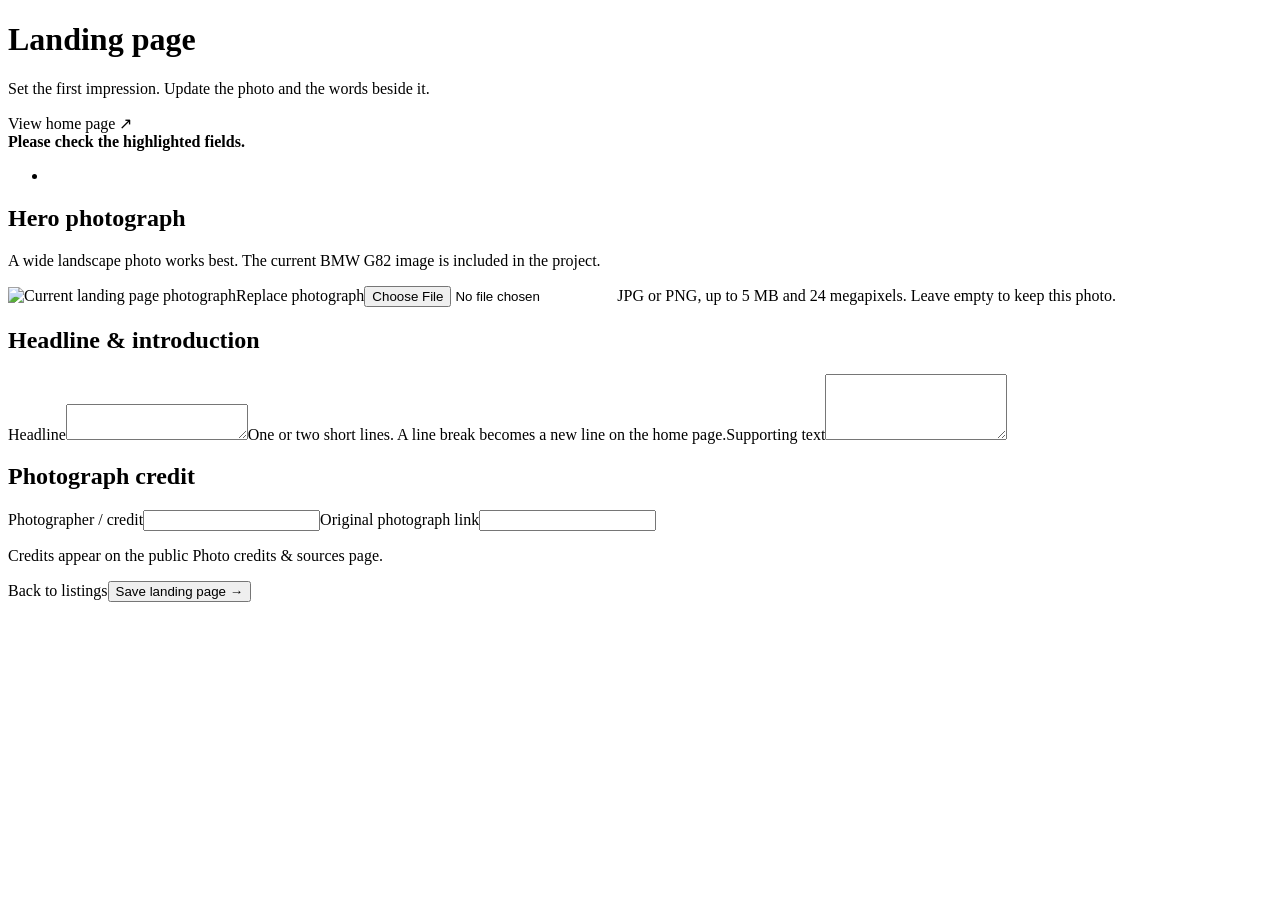
<file: src/main/resources/templates/admin/landing.html>
<!doctype html>
<html lang="en" xmlns:th="http://www.thymeleaf.org">
  <head th:replace="~{fragments :: head('Manage landing page')}"></head>
  <body class="admin-body">
    <div class="admin-shell">
      <aside th:replace="~{fragments :: adminNav}"></aside>
      <main id="main" class="admin-main editor-main">
        <div class="admin-title">
          <div>
            <h1>Landing page</h1>
            <p>
              Set the first impression. Update the photo and the words beside
              it.
            </p>
          </div>
          <a class="text-link" th:href="@{/}">View home page ↗</a>
        </div>
        <div th:replace="~{fragments :: flash}"></div>
        <form
          th:action="@{/admin/landing}"
          method="post"
          enctype="multipart/form-data"
          th:object="${form}"
          class="landing-form"
        >
          <div
            class="notice error"
            role="alert"
            th:if="${#fields.hasAnyErrors()}"
          >
            <strong>Please check the highlighted fields.</strong>
            <ul>
              <li
                th:each="error : ${#fields.globalErrors()}"
                th:text="${error}"
              ></li>
            </ul>
          </div>
          <div class="landing-settings">
            <div class="form-section">
              <h2>Hero photograph</h2>
              <p>
                A wide landscape photo works best. The current BMW G82 image is
                included in the project.
              </p>
              <img
                class="landing-preview"
                th:src="${heroImage}"
                alt="Current landing page photograph"
                width="1000"
                height="620"
                data-image-preview
              /><label
                >Replace photograph<input
                  type="file"
                  name="image"
                  accept="image/jpeg,image/png"
                  data-image-input
                /><span class="field-help"
                  >JPG or PNG, up to 5 MB and 24 megapixels. Leave empty to keep
                  this photo.</span
                ></label
              >
            </div>
            <div>
              <section class="form-section">
                <h2>Headline &amp; introduction</h2>
                <label
                  >Headline<textarea
                    th:field="*{title}"
                    rows="2"
                    maxlength="80"
                    required
                  ></textarea
                  ><span class="field-error" th:errors="*{title}"></span
                  ><span class="field-help"
                    >One or two short lines. A line break becomes a new line on
                    the home page.</span
                  ></label
                ><label
                  >Supporting text<textarea
                    th:field="*{description}"
                    rows="4"
                    maxlength="220"
                    required
                  ></textarea
                  ><span class="field-error" th:errors="*{description}"></span
                ></label>
              </section>
              <section class="form-section">
                <h2>Photograph credit</h2>
                <label
                  >Photographer / credit<input
                    th:field="*{credit}"
                    maxlength="200" /><span
                    class="field-error"
                    th:errors="*{credit}"
                  ></span></label
                ><label
                  >Original photograph link<input
                    type="url"
                    th:field="*{source}"
                    maxlength="1000" /><span
                    class="field-error"
                    th:errors="*{source}"
                  ></span
                ></label>
                <p class="field-help">
                  Credits appear on the public Photo credits &amp; sources page.
                </p>
              </section>
            </div>
          </div>
          <div class="form-actions">
            <a class="button button-outline" th:href="@{/admin}"
              >Back to listings</a
            ><button class="button" type="submit">Save landing page →</button>
          </div>
        </form>
      </main>
    </div>
  </body>
</html>
</file>
